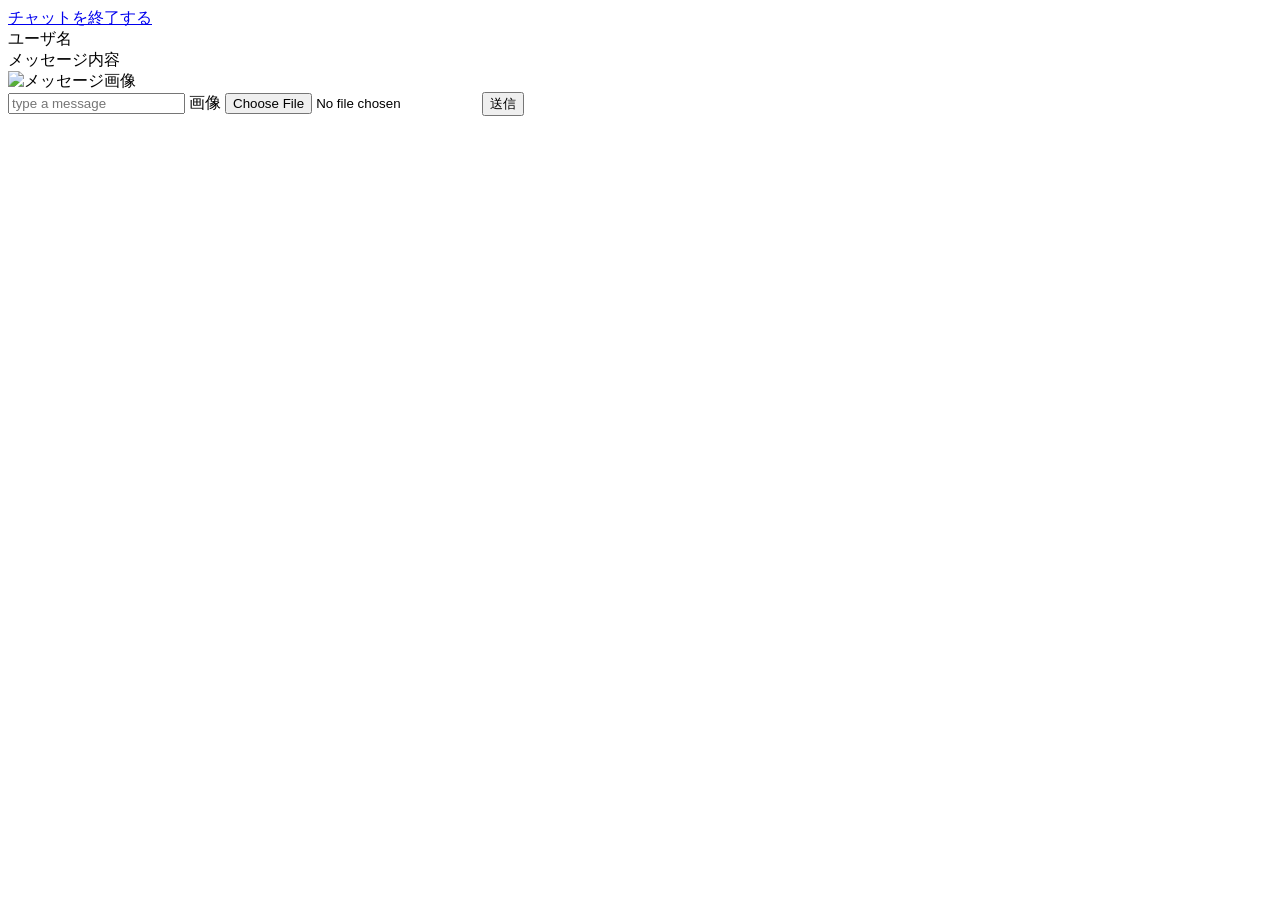
<file: src/main/resources/templates/messages/main_chat.html>
<!doctype html>
<html xmlns:th="http://www.thymeleaf.org" lang="ja">
  <div th:fragment="main_chat">
    <div class="main_chat">
      <div class="main_chat_header">
        <div class="about-chat-room" th:text="${room.name}"></div>
        <a href="#" class="exit-chat">チャットを終了する</a>
      </div>

      <div class="main_chat_body">
        <div class="message-container" th:each="message : ${messages}">
          <div class="message">
            <div class="message-sender" th:text="${message.user.username}">
              ユーザ名
            </div>
            <div
              class="when"
              th:text="${#dates.format(message.createdAt, 'yyyy/MM/dd HH:mm:ss')}"
            ></div>
          </div>
          <div class="message-text" th:text="${message.content}">
            メッセージ内容
          </div>
          <img
            th:src="@{${message.image}}"
            alt="メッセージ画像"
            style="width: 500px; height: 500px"
          />
        </div>
      </div>

      <form
        th:action="@{/rooms/{roomId}/messages(roomId=${room.id})}"
        method="post"
        th:object="${messageForm}"
        class="form"
        enctype="multipart/form-data"
      >
        <input
          type="text"
          th:field="*{content}"
          class="message-input"
          placeholder="type a message"
        />

        <label class="form-image">
          <span class="image-file">画像</span>
          <input type="file" class="hidden" th:field="*{image}" />
        </label>
        <input type="submit" class="send-message" value="送信" />
      </form>
    </div>
  </div>
</html>
</file>
